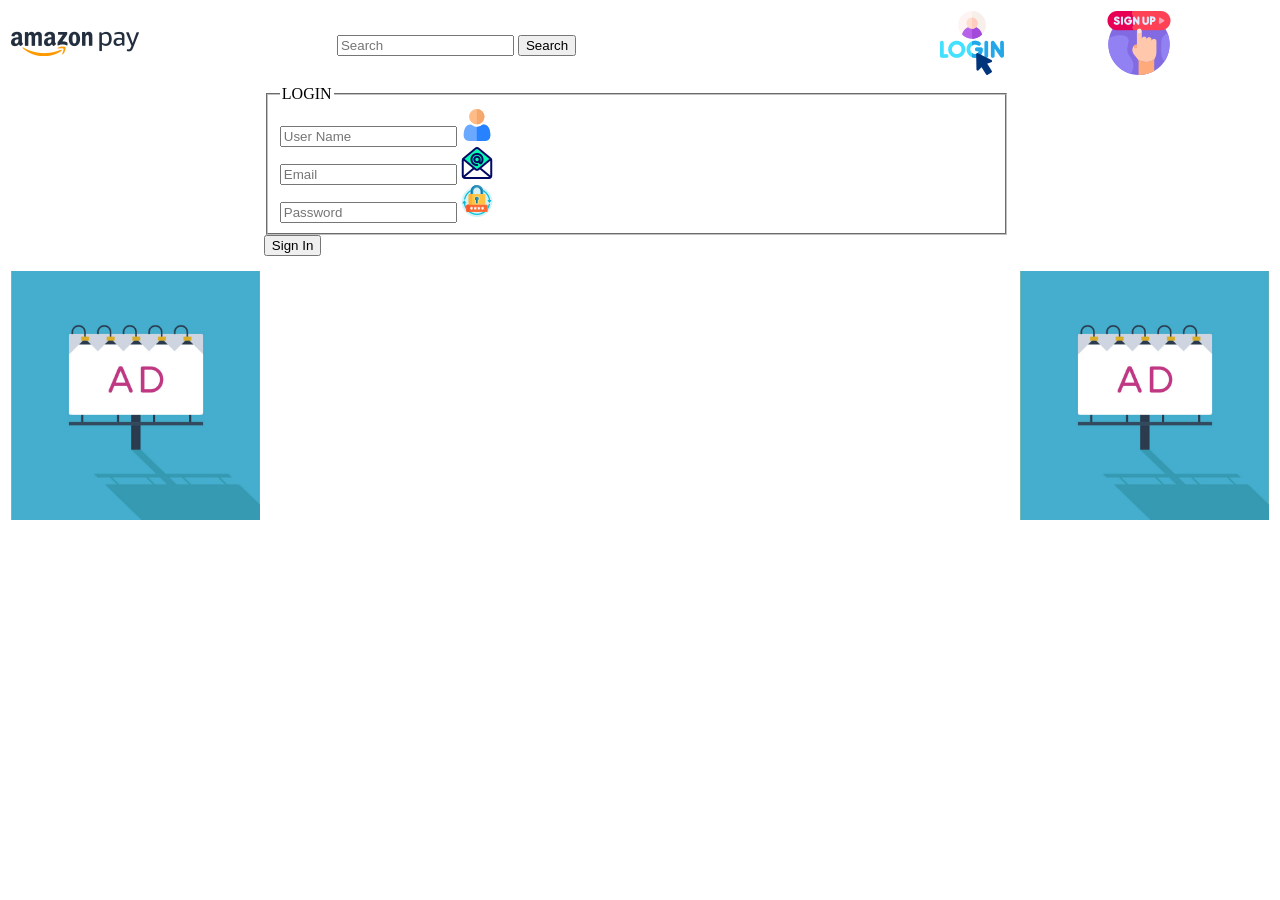
<file: login.html>
<!DOCTYPE html>
<html lang="en">

<head>
    <meta charset="UTF-8">
    <meta http-equiv="X-UA-Compatible" content="IE=edge">
    <meta name="viewport" content="width=device-width, initial-scale=1.0">
    <title>Document</title>
</head>

<body>
    <header>
        <table width="100%">
            <tr>
                <td>
                    <a href="./index.html">
                        <img src="./images/amazon-pay.png" alt="Logo">
                    </a>

                </td>
                <td>
                    <form action="">
                        <input type="text" placeholder="Search" name="search" id="search">
                        <button>Search</button>
                    </form>
                </td>
                <td>
                    <a href="./login.html">
                        <img src="./images/login.png" alt="Login">
                    </a>
                </td>
                <td>
                    <a href="./register.html">
                        <img src="./images/signup.png" alt="Register">
                    </a>
                </td>
            </tr>

        </table>
    </header>
    <table>
        <tr>
            <td width="20%">
                <aside>
                    <img src="./images/ads.jpg" alt="ADS" width="100%">
                </aside>
            </td>
            <td>
                <form action="/" method="post">
                    <fieldset>
                        <legend>LOGIN</legend>
                        <div>
                            <input type="text" id="userName" name="userName" placeholder="User Name">
                            <label for="userName">
                                <img src="./images/user.png" alt="user">
                            </label>
                        </div>
                        <div> <input type="email" name="email" id="email" placeholder="Email" required>
                            <label for="email">
                                <img src="./images/email.png" alt="email">
                            </label>
                        </div>
                        <div> <input type="password" id="password" name="password" placeholder="Password" required>
                            <label for="password">
                                <img src="./images/reset-password.png" alt="Password">
                            </label>
                        </div>
                    </fieldset>

                    <input type="submit" value="Sign In">
                </form>
                <footer>
                    <section>
                        <iframe
                            src="https://www.google.com/maps/embed?pb=!1m18!1m12!1m3!1d3612.9480985951986!2d55.16802564214456!3d25.103618187891367!2m3!1f0!2f0!3f0!3m2!1i1024!2i768!4f13.1!3m3!1m2!1s0x3e5f6b9a6ca99905%3A0xa44ae83fa4c138dc!2sAmazon%20Payment%20Services!5e0!3m2!1shy!2sam!4v1677506865015!5m2!1shy!2sam"
                            width="100%" height="450" style="border:0;" allowfullscreen="" loading="lazy"
                            referrerpolicy="no-referrer-when-downgrade"></iframe>
                    </section>
                </footer>
            </td>
            <td>
            <td width="20%">
                <aside>
                    <img src="./images/ads.jpg" alt="ADS" width="100%">
                </aside>
            </td>
            </td>
        </tr>
    </table>
</body>

</html>
</file>
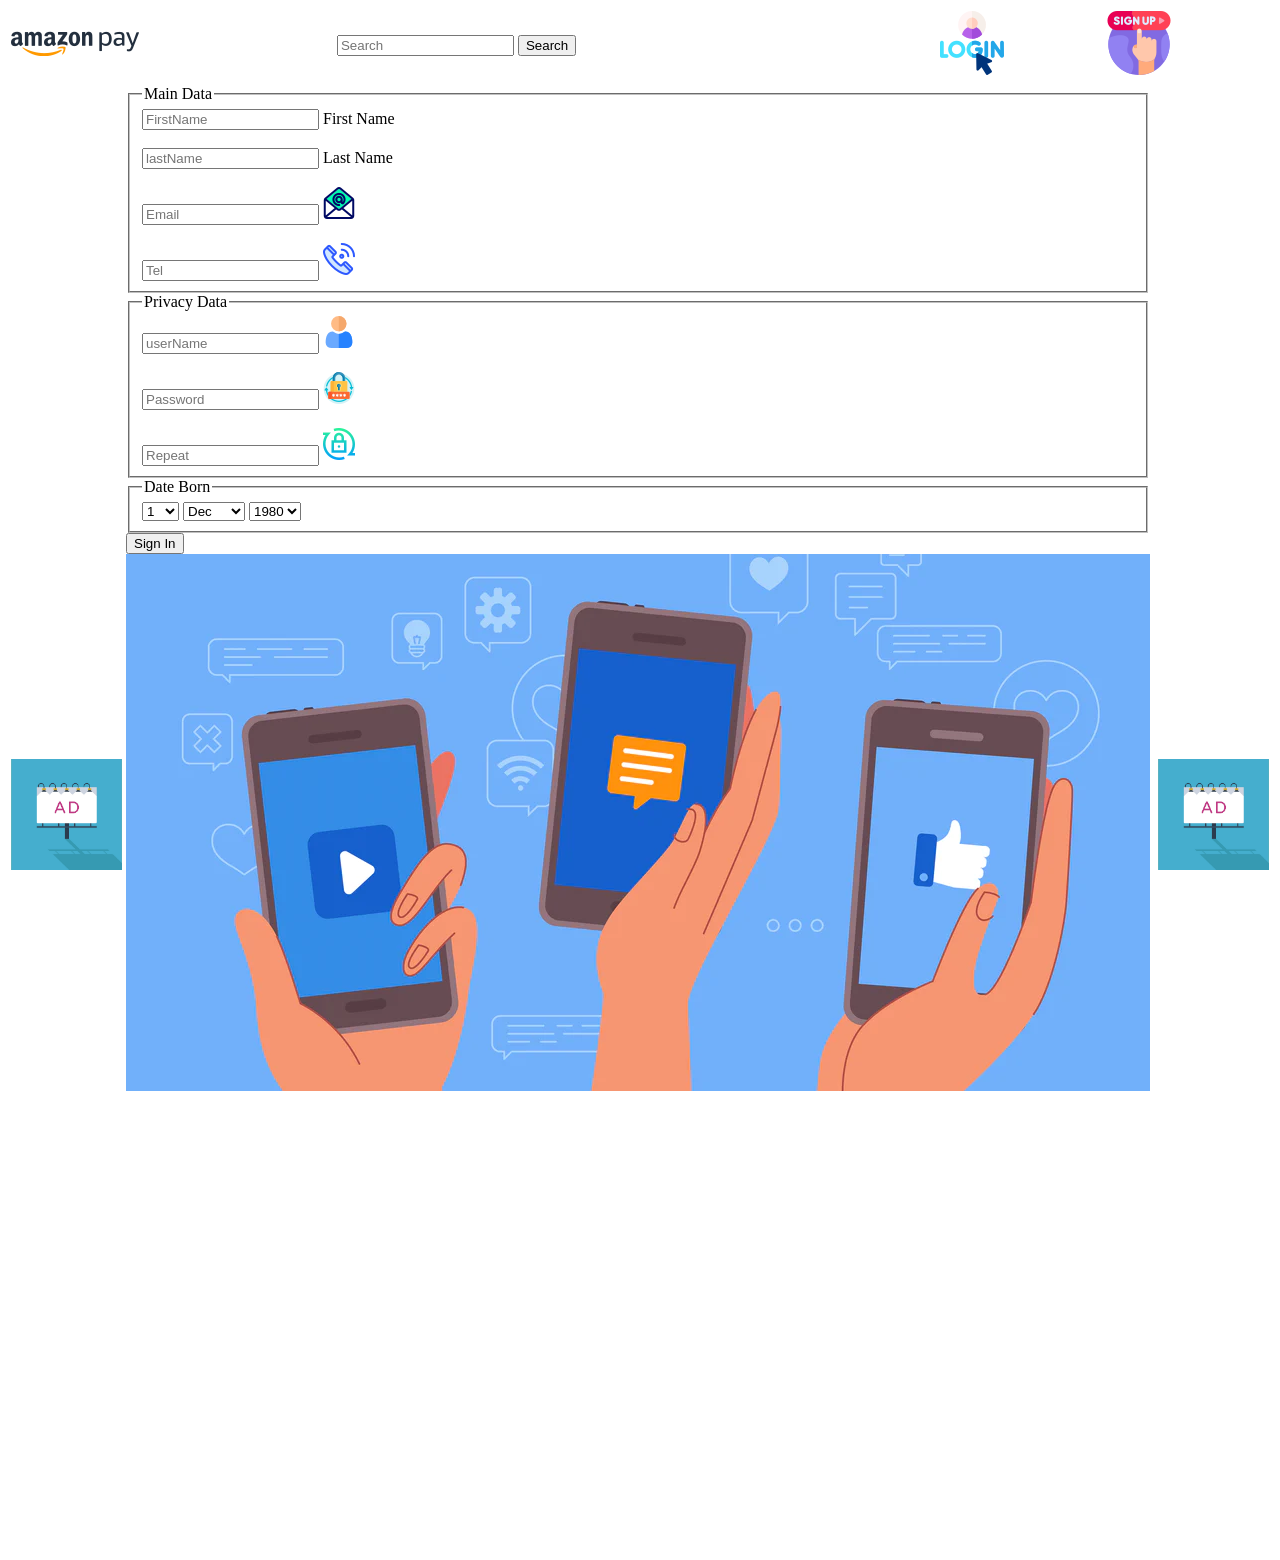
<file: register.html>
<!DOCTYPE html>
<html lang="en">

<head>
    <meta charset="UTF-8">
    <meta http-equiv="X-UA-Compatible" content="IE=edge">
    <meta name="viewport" content="width=device-width, initial-scale=1.0">
    <title>Document</title>
</head>

<body>
    <header>
        <table width="100%">
            <tr>
                <td>
                    <a href="./index.html">
                        <img src="./images/amazon-pay.png" alt="Logo">
                    </a>

                </td>
                <td>
                    <form action="">
                        <input type="text" placeholder="Search" name="search" id="search">
                        <button>Search</button>
                    </form>
                </td>
                <td>
                    <a href="./login.html">
                        <img src="./images/login.png" alt="Login">
                    </a>
                </td>
                <td>
                    <a href="./register.html">
                        <img src="./images/signup.png" alt="Register">
                    </a>
                </td>
            </tr>

        </table>
    </header>

    <table>
        <tr>
            <td width="20%">
                <aside>
                    <img src="./images/ads.jpg" alt="ADS" width="100%">
                </aside>
            </td>
            <td>
                <form action="/" method="post">
                    <fieldset>
                        <legend>Main Data</legend>
                        <div>
                            <input type="text" name="firstName" id="firstName" placeholder="FirstName" required>
                            <label for="firstName">First Name</label>
                        </div>
                        <br>
                        <div> <input type="text" name="lastName" id="lastName" placeholder="lastName" required>
                            <label for="lastName">Last Name</label>
                        </div>
                        <br>
                        <div> <input type="email" name="email" id="email" placeholder="Email" required>
                            <label for="email">
                                <img src="./images/email.png" alt="email">
                            </label>
                        </div>
                        <br>
                        <div> <input type="tel" name="tel" id="tel" placeholder="Tel" required>
                            <label for="tel">
                                <img src="./images/phone.png" alt="">
                            </label>
                        </div>




                    </fieldset>
                    <fieldset>
                        <legend>Privacy Data</legend>
                        <div> <input type="text" id="userName" name="userName" placeholder="userName" required>
                            <label for="userName">
                                <img src="./images/user.png" alt="user">
                            </label>
                        </div>
                        <br>
                        <div> <input type="password" id="password" name="password" placeholder="Password" required>
                            <label for="password">
                                <img src="./images/reset-password.png" alt="Password">
                            </label>
                        </div>
                        <br>
                        <div><input type="password" id="repeat" name="repeat" placeholder="Repeat" required>
                            <label for="repeat">
                                <img src="./images/password.png" alt="Password">
                            </label>
                        </div>




                    </fieldset>
                    <fieldset>
                        <legend>Date Born</legend>
                        <select name="bornDay" id="bornDay">
                            <option value="1">1</option>
                            <option value="2">2</option>
                            <option value="3">3</option>
                            <option value="4">4</option>
                            <option value="5">5</option>
                            <option value="6">6</option>
                            <option value="7">7</option>
                            <option value="8">8</option>
                            <option value="9">9</option>
                            <option value="10">10</option>
                            <option value="11">11</option>
                            <option value="12">12</option>
                            <option value="13">13</option>
                            <option value="14">14</option>
                            <option value="15">15</option>
                            <option value="16">16</option>
                            <option value="17">17</option>
                            <option value="18">18</option>
                            <option value="19">19</option>
                            <option value="20">20</option>
                            <option value="21">21</option>
                            <option value="22">22</option>
                            <option value="23">23</option>
                            <option value="24">24</option>
                            <option value="25">25</option>
                            <option value="26">26</option>
                            <option value="27">27</option>
                            <option value="28">28</option>
                            <option value="29">29</option>
                            <option value="30">30</option>
                            <option value="31">31</option>
                        </select>
                        <select name="bornMonth" id="bornMonth">
                            <optgroup label="Winter">
                                <option value="dec">Dec</option>
                                <option value="jan">Jan</option>
                                <option value="feb">Feb</option>
                            </optgroup>
                            <optgroup label="Spring">
                                <option value="mar">Mar</option>
                                <option value="apr">Apr</option>
                                <option value="may">May</option>
                            </optgroup>
                            <optgroup label="Summer">
                                <option value="jun">Jun</option>
                                <option value="jul">Jul</option>
                                <option value="Aug">Aug</option>
                            </optgroup>
                            <optgroup label="autumn">
                                <option value="sep">Sep</option>
                                <option value="oct">Oct</option>
                                <option value="nov">Nov</option>
                            </optgroup>
                        </select>
                        <select name="bornYear" id="bornYear">
                            <option value="1980">1980</option>
                            <option value="1981">1981</option>
                            <option value="1982">1982</option>
                            <option value="1983">1983</option>
                            <option value="1984">1984</option>
                            <option value="1985">1985</option>
                            <option value="1986">1986</option>
                            <option value="1987">1987</option>
                            <option value="1988">1988</option>
                            <option value="1989">1989</option>
                            <option value="1990">1990</option>
                            <option value="1991">1991</option>
                            <option value="1992">1992</option>
                            <option value="1993">1993</option>
                            <option value="1994">1994</option>
                            <option value="1995">1995</option>
                            <option value="1996">1996</option>
                            <option value="1997">1997</option>
                            <option value="1998">1998</option>
                            <option value="1999">1999</option>
                            <option value="2000">2000</option>
                            <option value="2001">2001</option>
                            <option value="2002">2002</option>
                            <option value="2003">2003</option>
                            <option value="2004">2004</option>
                            <option value="2005">2005</option>
                            <option value="2006">2006</option>
                            <option value="2007">2007</option>
                            <option value="2008">2008</option>
                        </select>
                    </fieldset>
                    <input type="submit" value="Sign In">
                </form>
                <footer>
                    <!-- <img src="./images/FB_ad.webp" alt="Fb" width="100%"> -->
                    <img src="./images/FB_ad.webp" usemap="#image-map">

                    <map name="image-map">
                        <area target="_blank" alt="Youtube" title="Youtube" href="https://www.youtube.com"
                            coords="182,280,191,364,276,354,267,273" shape="poly">
                        <area alt="Message" title="Message" href="tel:+37498989898"
                            coords="487,182,482,238,510,240,508,255,524,244,552,246,559,191" shape="poly">
                        <area target="_blank" alt="Facebook" title="Facebook" href="https://www.facebook.com"
                            coords="792,282,788,331,806,331,811,326,827,330,851,334,854,323,856,312,862,302,860,292,834,283,832,266,819,282"
                            shape="poly">
                        <section>
                            <iframe
                                src="https://www.google.com/maps/embed?pb=!1m18!1m12!1m3!1d3612.9480985951986!2d55.16802564214456!3d25.103618187891367!2m3!1f0!2f0!3f0!3m2!1i1024!2i768!4f13.1!3m3!1m2!1s0x3e5f6b9a6ca99905%3A0xa44ae83fa4c138dc!2sAmazon%20Payment%20Services!5e0!3m2!1shy!2sam!4v1677506865015!5m2!1shy!2sam"
                                width="100%" height="450" style="border:0;" allowfullscreen="" loading="lazy"
                                referrerpolicy="no-referrer-when-downgrade"></iframe>
                        </section>
                </footer>
            </td>
            <td>
            <td width="20%">
                <aside>
                    <img src="./images/ads.jpg" alt="ADS" width="100%">
                </aside>
            </td>
            </td>
        </tr>
    </table>


</body>

</html>
</file>
